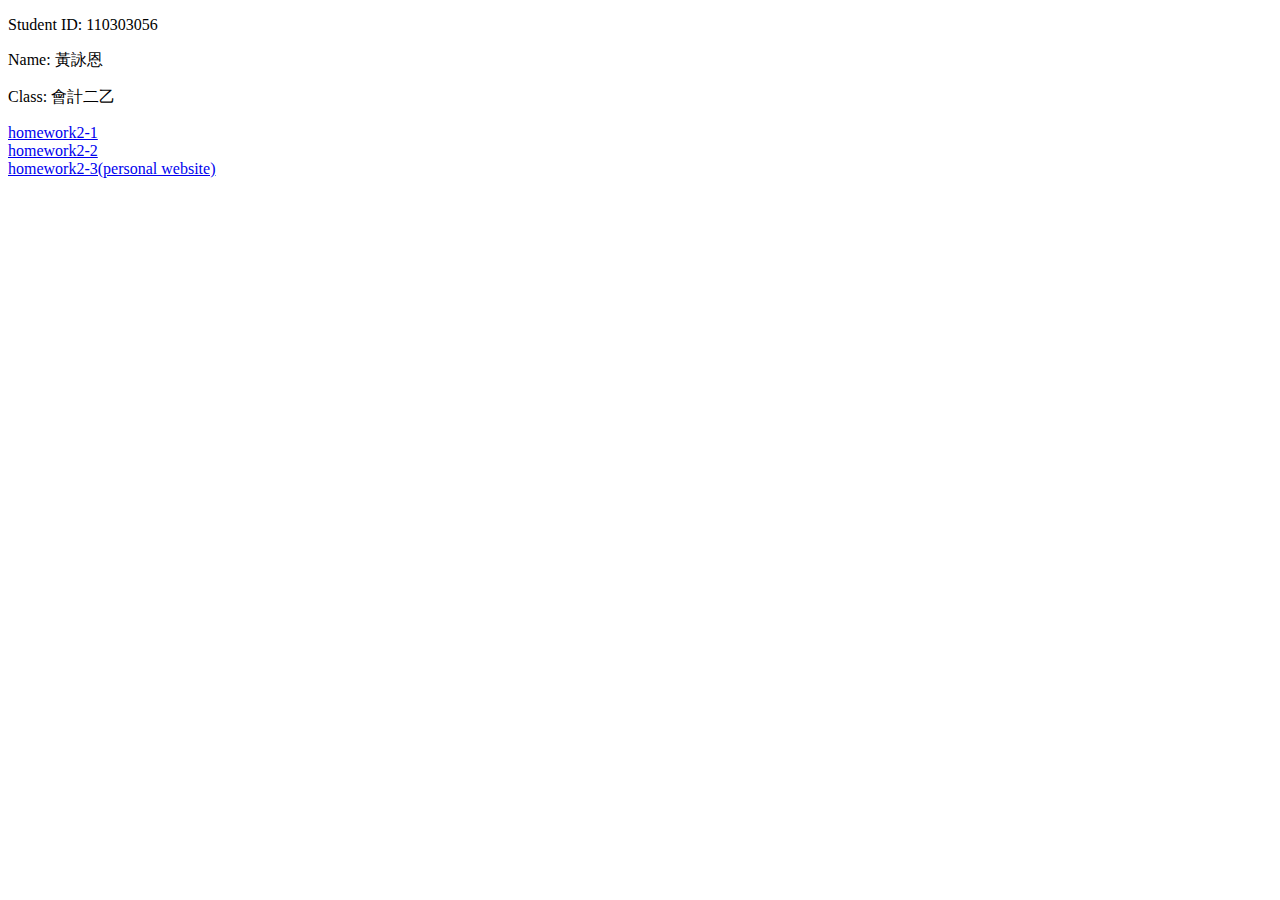
<file: homework2/index.html>
<!DOCTYPE html>
<html>
<head>
	<meta charset="utf-8">
	<meta name="viewport" content="width=device-width, initial-scale=1">
	<title></title>
</head>
<body>
	<p>Student ID: 110303056</p>
	<p>Name: 黃詠恩</p>
	<p>Class: 會計二乙</p>

	<a href = "homework2-1.html">homework2-1</a><br>
	<a href = "homework2-2.html">homework2-2</a><br>
	<a href = "homework2-3.html">homework2-3(personal website)</a>

</body>
</html>
</file>
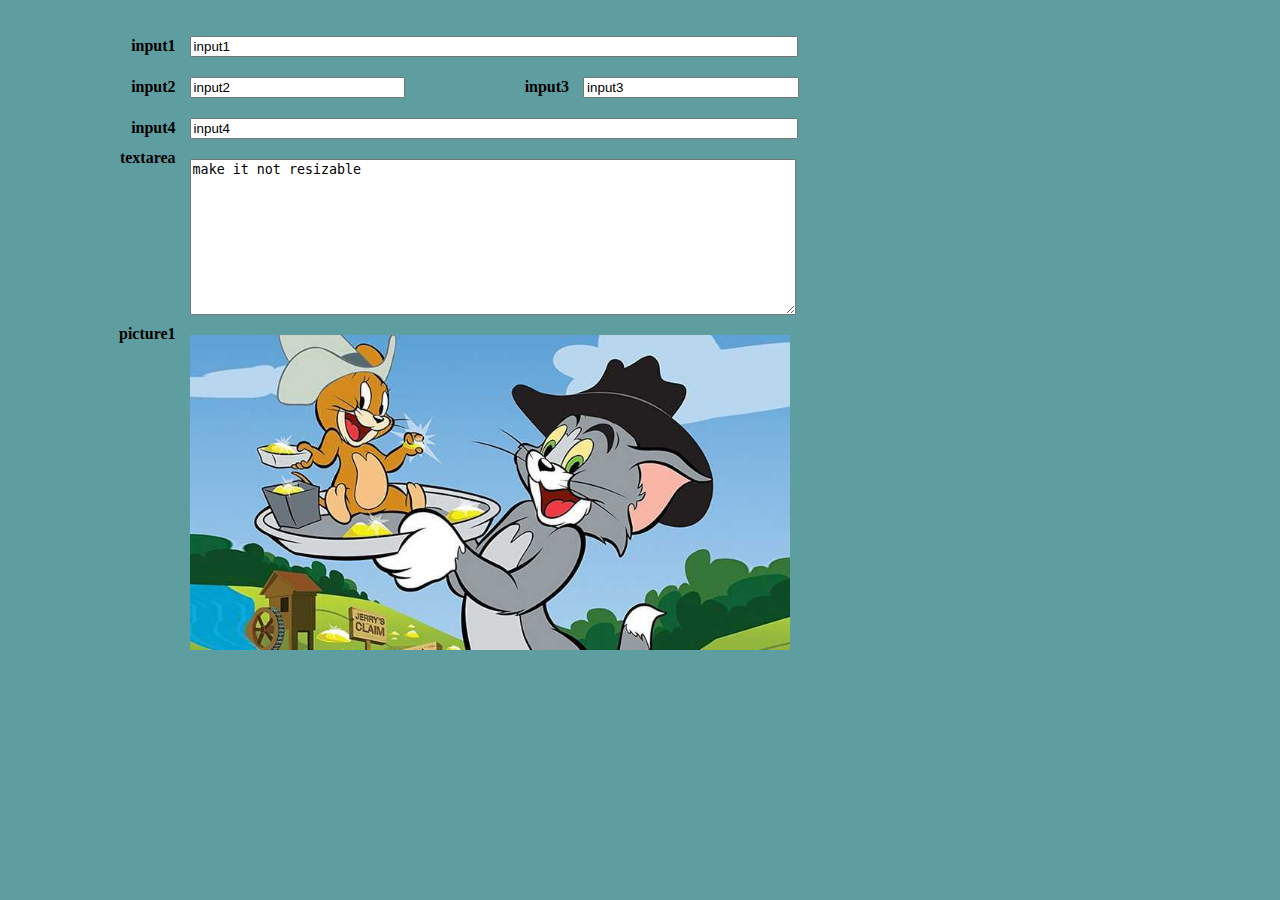
<file: homework3/index.html>
<!DOCTYPE html>
<html>
<head>
	<meta charset="utf-8">
	<meta name="viewport" content="width=device-width, initial-scale=1">
	<title></title>
	<link rel="stylesheet" type="text/css" href="hw3.css">
</head>
<body>

	<div>
	<label>input1 </label> 
	<input class="input1" name="input1" type="text" value="input1"></input><br>
	</div>

	<div>
	<label>input2</label>
	<input class="input2" name="input2" type="text" value="input2"></input>
	
	<label class="floats">input3</label>
	<input class="input3" name="input3" type="text" value="input3"></input><br>
	</div>

	<div>
	<label>input4</label>
	<input class="input1" name="input4" type="text" value="input4"></input><br>
	
	<div>
	<label>textarea</label>
	<textarea>make it not resizable</textarea><br>
	</div>

	<div>
	<label>picture1</label>
	<img src = "Tom-and-Jerry.jpg" alt = "Tom and Jerry image"></img>
	</div>



</body>
</html>
</file>
<file: homework3/hw3.css>
body{
	margin-left: auto;
	margin-right: auto;
	margin: 2%;
	font-family: sans-serif;
	height: 100%;
	background-color: olive;
	width:1000px;
}
label{
	display: inline-block;
    width: 150px;
    text-align: right;
    font-weight: bold;
}
.float{
	float: right;
}
.input1{
	margin: 1%;
	width: 60%;
	
}
.input2{
	margin: 1%;
	width: 20.75%;
}
.input3{
	margin: 1%;
	width: 20.75%;
	
}
	
textarea{
	margin: 1%;
	width: 60%;
	height: 150px;
	vertical-align: top;
}
img{
	margin: 1%;
	width: 60%;
	height: auto;
	vertical-align: top;
}

@media screen and (min-width: 900px){
	body{
		background-color: cadetblue;
		font-family: cursive;
	}
}

@media print{
	body{
		background-color: slateblue;
		font-family: cursive;
	}
}
</file>
